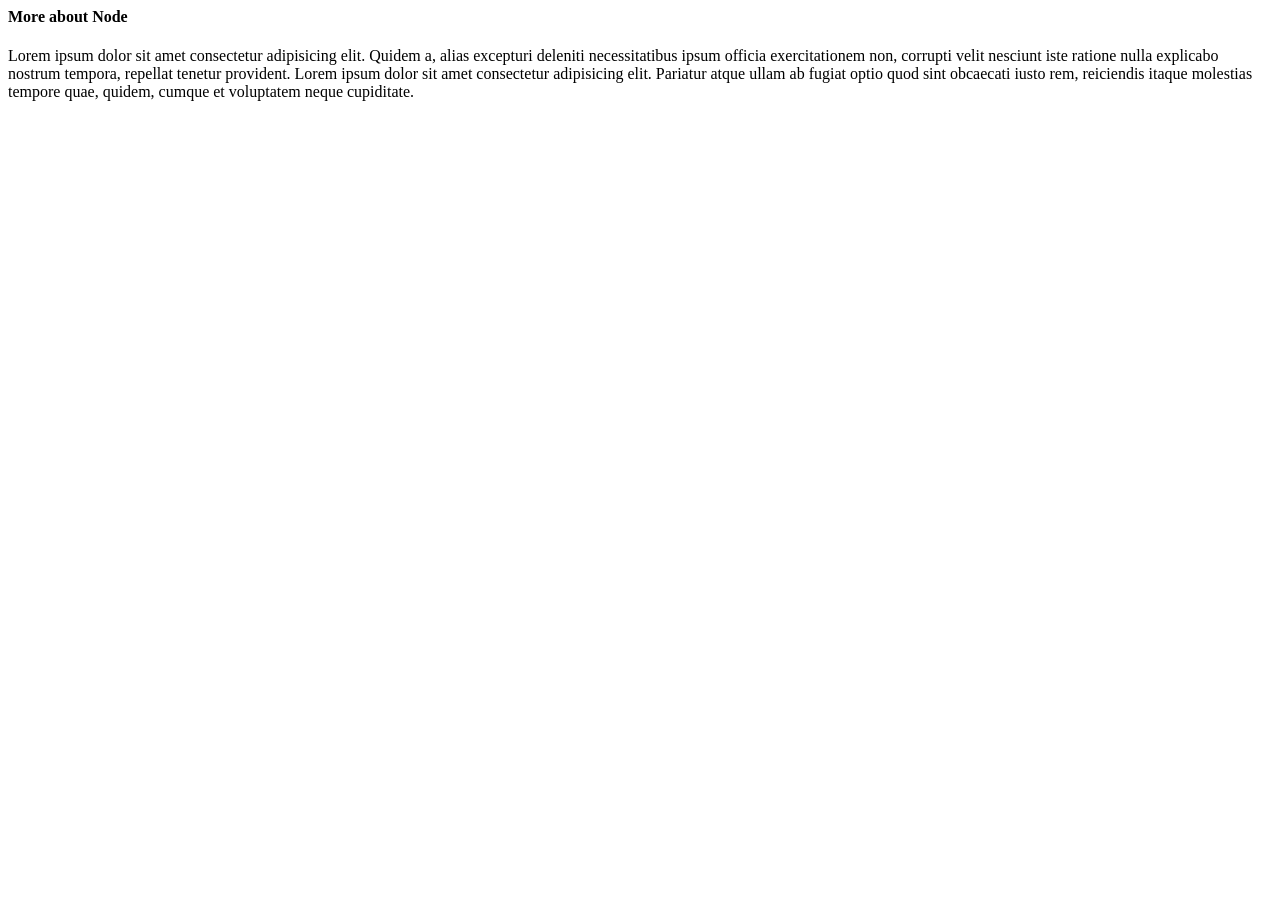
<file: block-BNaaat/node.html>
<html>
  <h4>More about Node</h4>
  <p>
    Lorem ipsum dolor sit amet consectetur adipisicing elit. Quidem a, alias
    excepturi deleniti necessitatibus ipsum officia exercitationem non, corrupti
    velit nesciunt iste ratione nulla explicabo nostrum tempora, repellat
    tenetur provident. Lorem ipsum dolor sit amet consectetur adipisicing elit.
    Pariatur atque ullam ab fugiat optio quod sint obcaecati iusto rem,
    reiciendis itaque molestias tempore quae, quidem, cumque et voluptatem neque
    cupiditate.
  </p>
</html>
</file>
